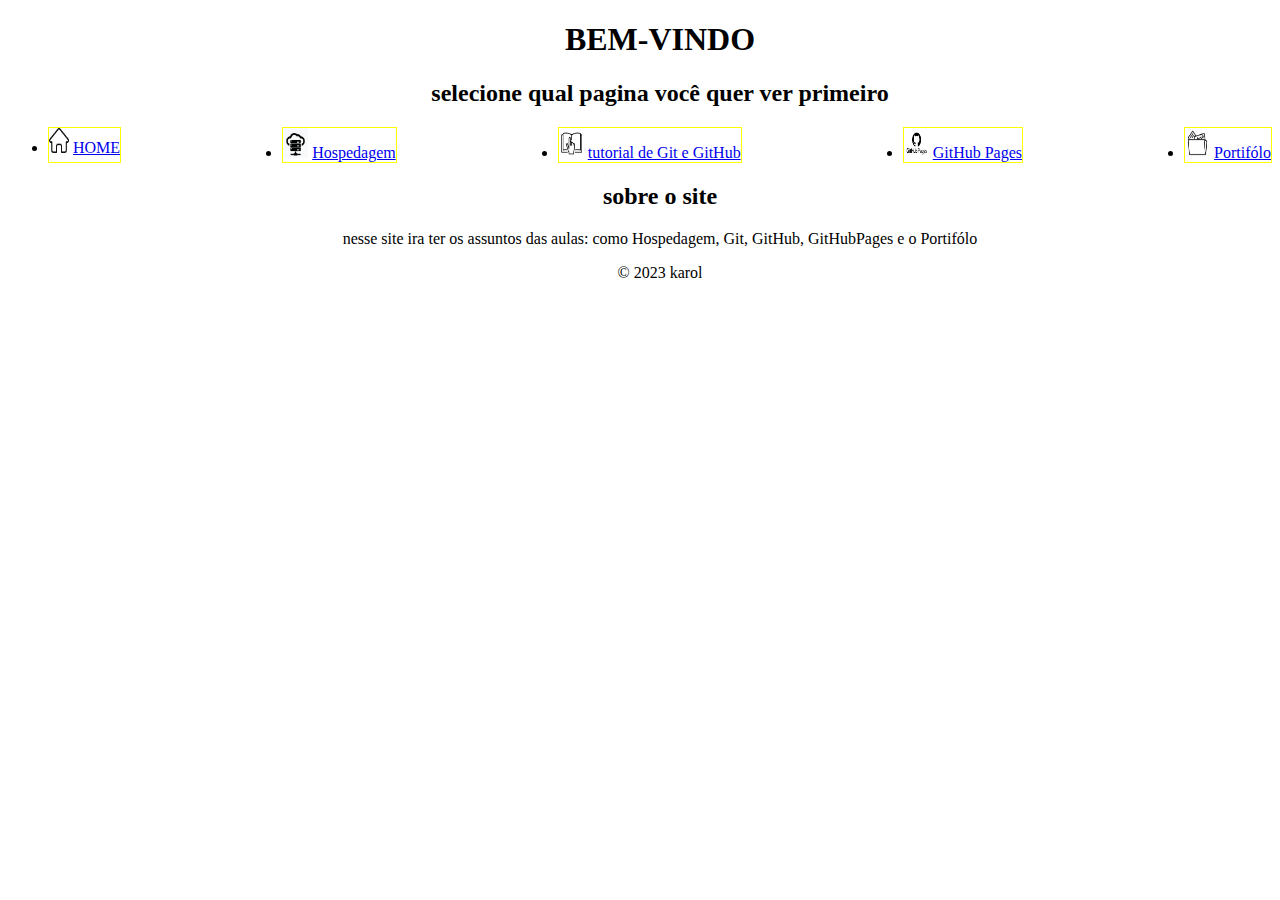
<file: index.html>
<!DOCTYPE html>
<html lang="pt-br">
<head>
    <meta charset="UTF-8">
    <link rel="stylesheet" href="assetes/css/styles.css"> 
    <link rel="stylesheet" href="assetes/img">
    <meta name="viewport" content="width=device-width, initial-scale=1.0">
    <title>HOME</title>
</head>
<body>
    <header> <nav>
        <ul class="container" >
            <h1 >BEM-VINDO</h1>
        </ul>
    </nav>
        
        
    </div>
    <nav> <ul class="container2">
         <h2>selecione qual pagina você quer ver primeiro</h2>
    </ul>
       
        <ul class="menu">
        <Li >  <img src="assetes/img/1946488.png" width="20" height="25">
            <a href="index.html">HOME</a>
                   
        </Li>
        <Li >
            <img src="assetes/img/hospedagem.png" width="25" height="30">
            <a href="projeto/Hospedagem.html">Hospedagem</a>       
        </Li>
        <Li >
            <img src="assetes/img/tutorial.png" width="25" height="30">
            <a href="projeto/GiteGitHub.html">tutorial de Git e GitHub</a>
        </Li>
        <Li >
            <img src="assetes/img/git.png" width="25" height="30">
            <a href="projeto/GitHubPages.html">GitHub Pages</a>
        </Li>
        <Li >
            <img src="assetes/img/portifólio.png" width="25" height="30">
            <a href="projeto/Portifólo.html">Portifólo</a>
        </Li>
        </ul>
    </nav>
    <nav>
        <ul class="container2">
            <h2>sobre o site</h2>
            <p>nesse site ira ter os assuntos das aulas: como Hospedagem, Git, GitHub, GitHubPages e o Portifólo </p>
           
        </ul>
    </nav>
    
    </header>
    <footer><ul class="container2"> <p>&copy; 2023 karol</p></ul>
       
    </footer>
  
</body>
</html>
</file>
<file: assetes/css/styles.css>
.texto{
    font-family: sans-serif;
   
}

.container{

    text-align: center;
    max-width: 1000px;  

    

    margin: 0 auto;

}
.container2{

    text-align: center;
    max-width: 1000px; 

    margin: 0 auto;

}
.menu {

    display: flex; 

    justify-content: space-between;

}

 

.menu li {

    border: 1px solid yellow;

}

.logotipo{

    max-width: 200px;
    font-family: sans-serif;
    height: auto;

    margin: 0 auto;

}
.broda{
    text-align: center;
    max-width: 1000px; 

    

    margin: 0 auto;
    border-color: rgb(87, 53, 3);

}
</file>
